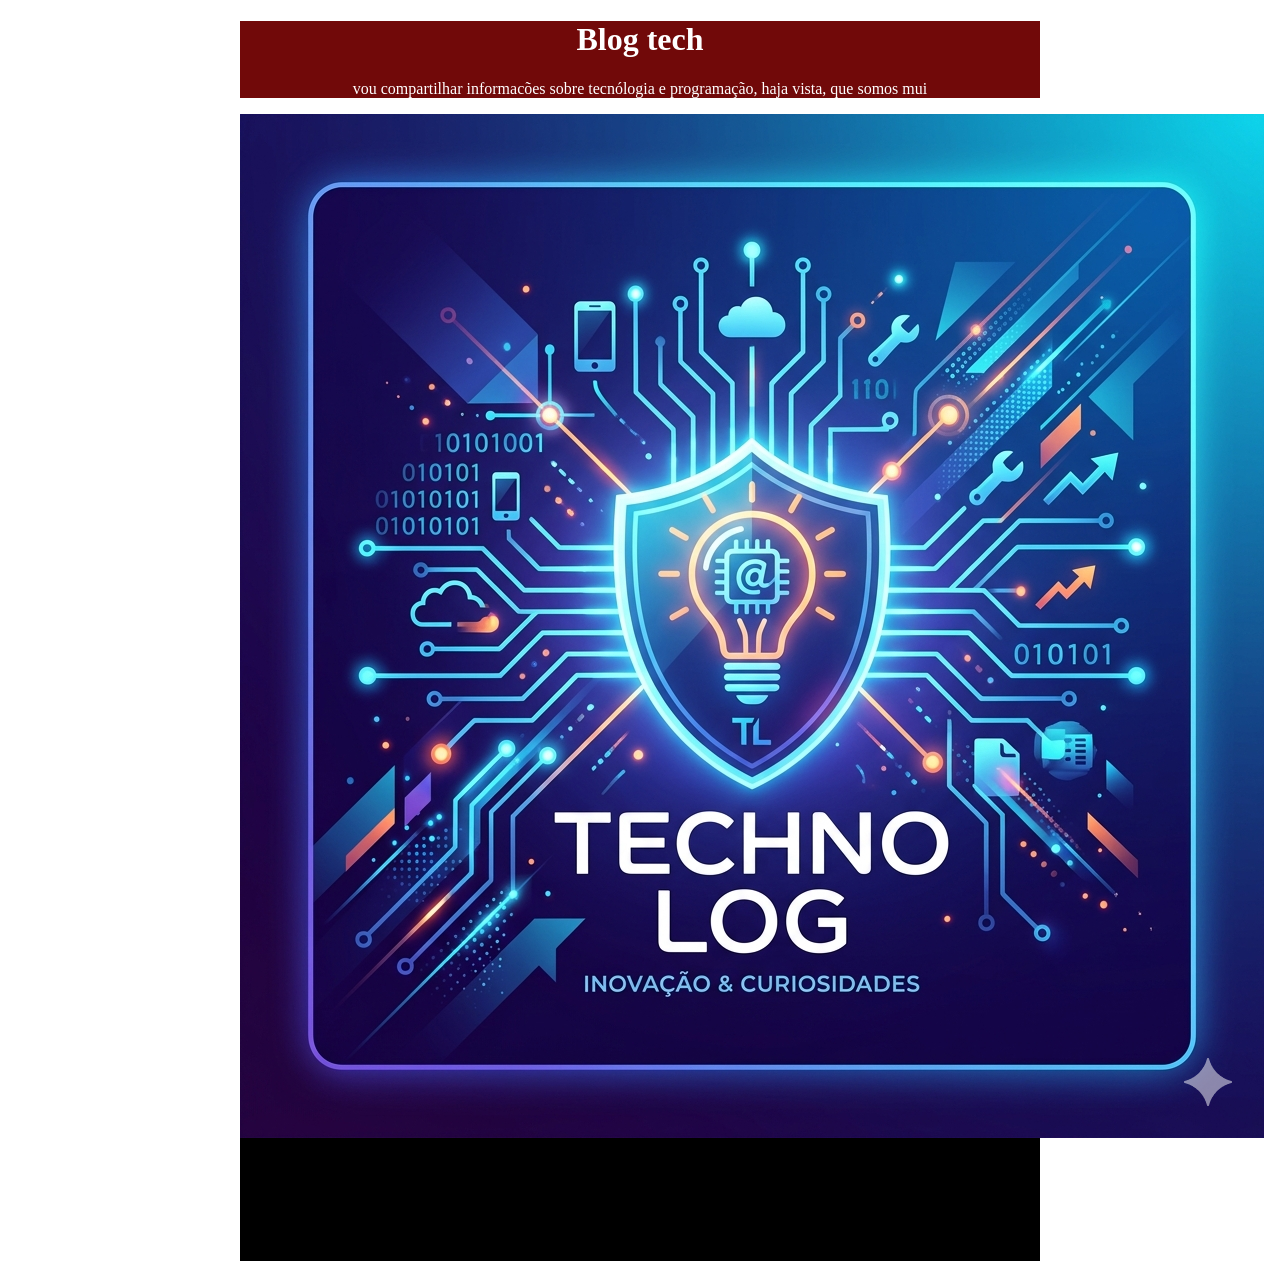
<file: index.html>
<!DOCTYPE html>
<html lang="en">
<head>
    <meta charset="UTF-8">
    <meta name="viewport" content="width=device-width, initial-scale=1.0">
    <title>blog do Dk</title>
    <link rel="stylesheet" href="estilo.css">
</head>
<body>
    <header>
<h1> Blog tech</h1>
<p>vou compartilhar informacões sobre tecnólogia e programação, haja vista, que somos mui</p>
    </header>
 <main>
    <img src="imagem.png". alt="pouigopuiçgbkjghioug">
    <h2>meu primeiro post</h2>
    <p>por kelwyn de conto</p>
    <p>sejam bem vindos ao meu blog! vai ser uma viajem muito louca</p>


 </main>
    
    
</body>
</html>
</file>
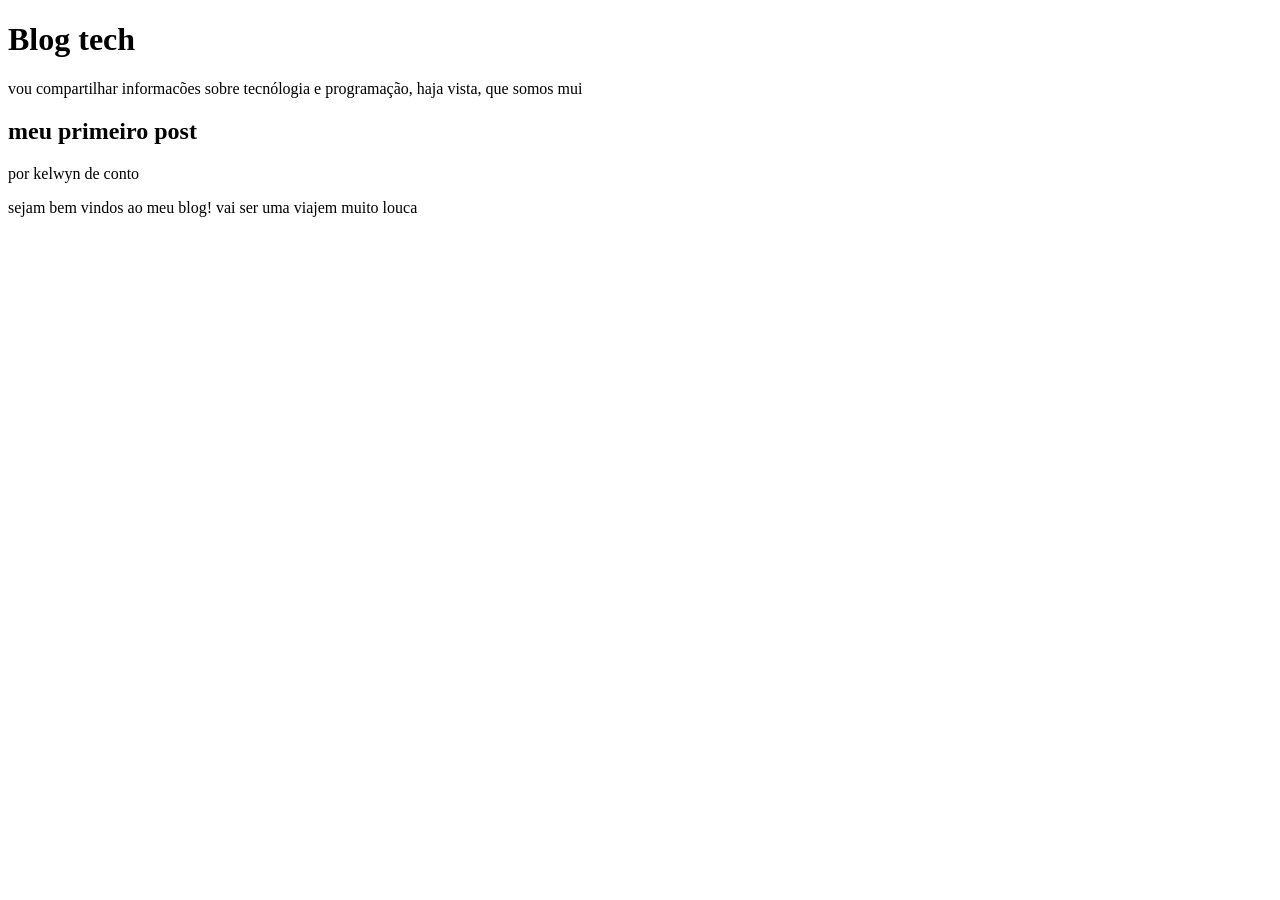
<file: indx.html>
<!DOCTYPE html>
<html lang="en">
<head>
    <meta charset="UTF-8">
    <meta name="viewport" content="width=device-width, initial-scale=1.0">
    <title>blog do Dk</title>
</head>
<body>
    <header>
<h1> Blog tech</h1>
<p>vou compartilhar informacões sobre tecnólogia e programação, haja vista, que somos mui</p>
    </header>
 <main>
    <h2>meu primeiro post</h2>
    <p>por kelwyn de conto</p>
    <p>sejam bem vindos ao meu blog! vai ser uma viajem muito louca</p>


 </main>
    
    
</body>
</html>
</file>
<file: estilo.css>
body {
max-width: 800px;
margin:0 auto;
}

header{
background-color:rgb(113, 9, 9);
color:#fff;
text-align:center;
}

main {
    background-color: black;
    color;#fff;
}
</file>
